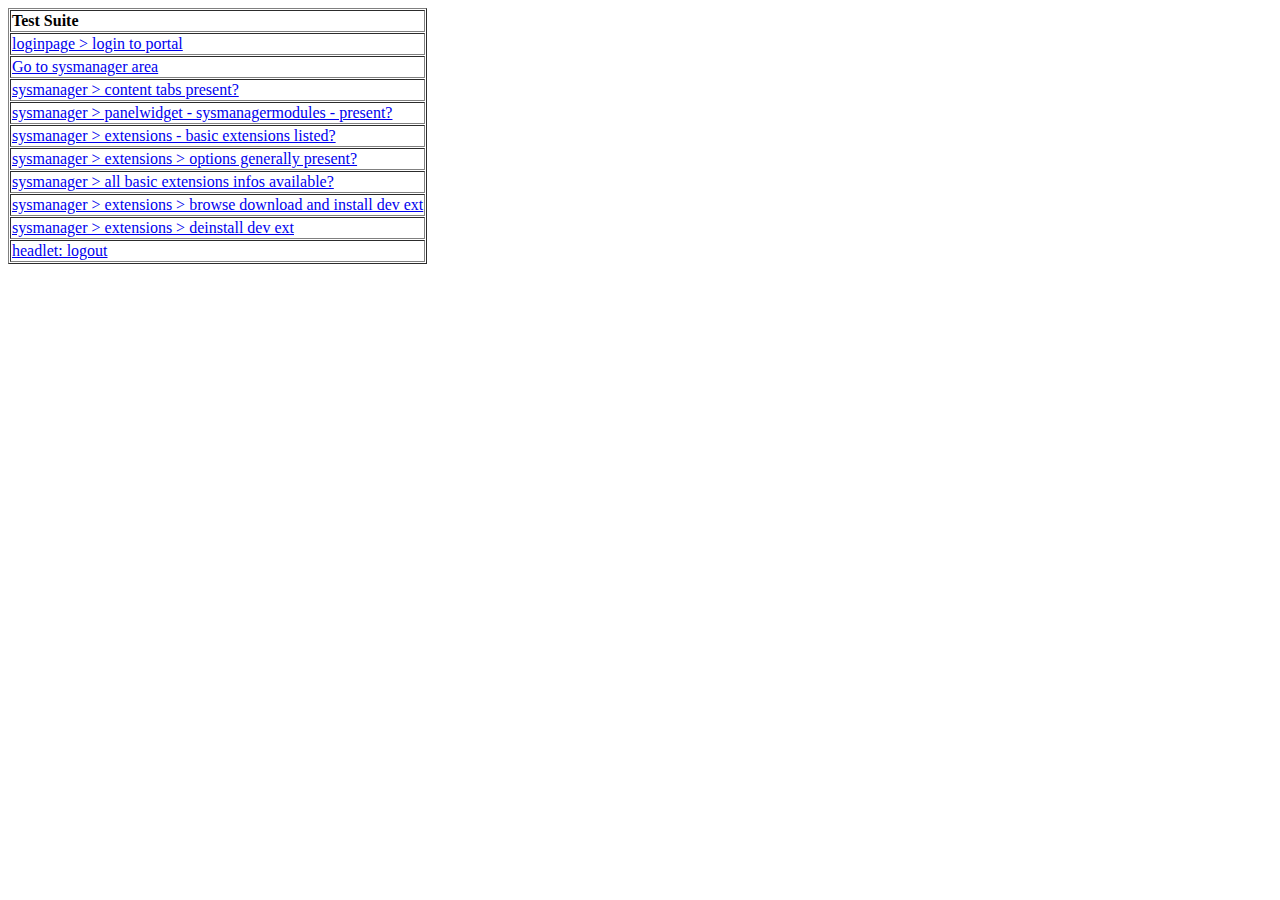
<file: test/selenium/index.html>
<?xml version="1.0" encoding="UTF-8"?>
<!DOCTYPE html PUBLIC "-//W3C//DTD XHTML 1.0 Strict//EN" "http://www.w3.org/TR/xhtml1/DTD/xhtml1-strict.dtd">
<html xmlns="http://www.w3.org/1999/xhtml" xml:lang="en" lang="en">
<head>
  <meta content="text/html; charset=UTF-8" http-equiv="content-type" />
  <title>Test Suite</title>
</head>
<body>
<table id="suiteTable" cellpadding="1" cellspacing="1" border="1" class="selenium"><tbody>
<tr><td><b>Test Suite</b></td></tr>
<tr><td><a href="../../../loginpage/test/selenium/loginpage_login-to-portal.html">loginpage > login to portal</a></td></tr>
<tr><td><a href="sysmanager_goto_area.html">Go to sysmanager area</a></td></tr>
<tr><td><a href="sysmanager_content-tabs-present.html">sysmanager > content tabs present?</a></td></tr>
<tr><td><a href="sysmanager_panelwidget-sysmanagermodules-present.html">sysmanager > panelwidget - sysmanagermodules - present?</a></td></tr>
<tr><td><a href="sysmanager_extensions-basic-exts-listed.html">sysmanager > extensions - basic extensions listed?</a></td></tr>
<tr><td><a href="sysmanager_extensions-options-generally-present.html">sysmanager > extensions > options generally present?</a></td></tr>
<tr><td><a href="sysmanager_all-basic-ext-infos-available.html">sysmanager > all basic extensions infos available?</a></td></tr>
<tr><td><a href="sysmanager_extensions-browse-download-and-install-dev-extension.html">sysmanager > extensions > browse download and install dev ext</a></td></tr>
<tr><td><a href="sysmanager_extensions-deinstall-dev-extension.html">sysmanager > extensions > deinstall dev ext</a></td></tr>
<tr><td><a href="../../../loginpage/test/selenium/headlet_logout.html">headlet: logout</a></td></tr>
</tbody></table>
</body>
</html>
</file>
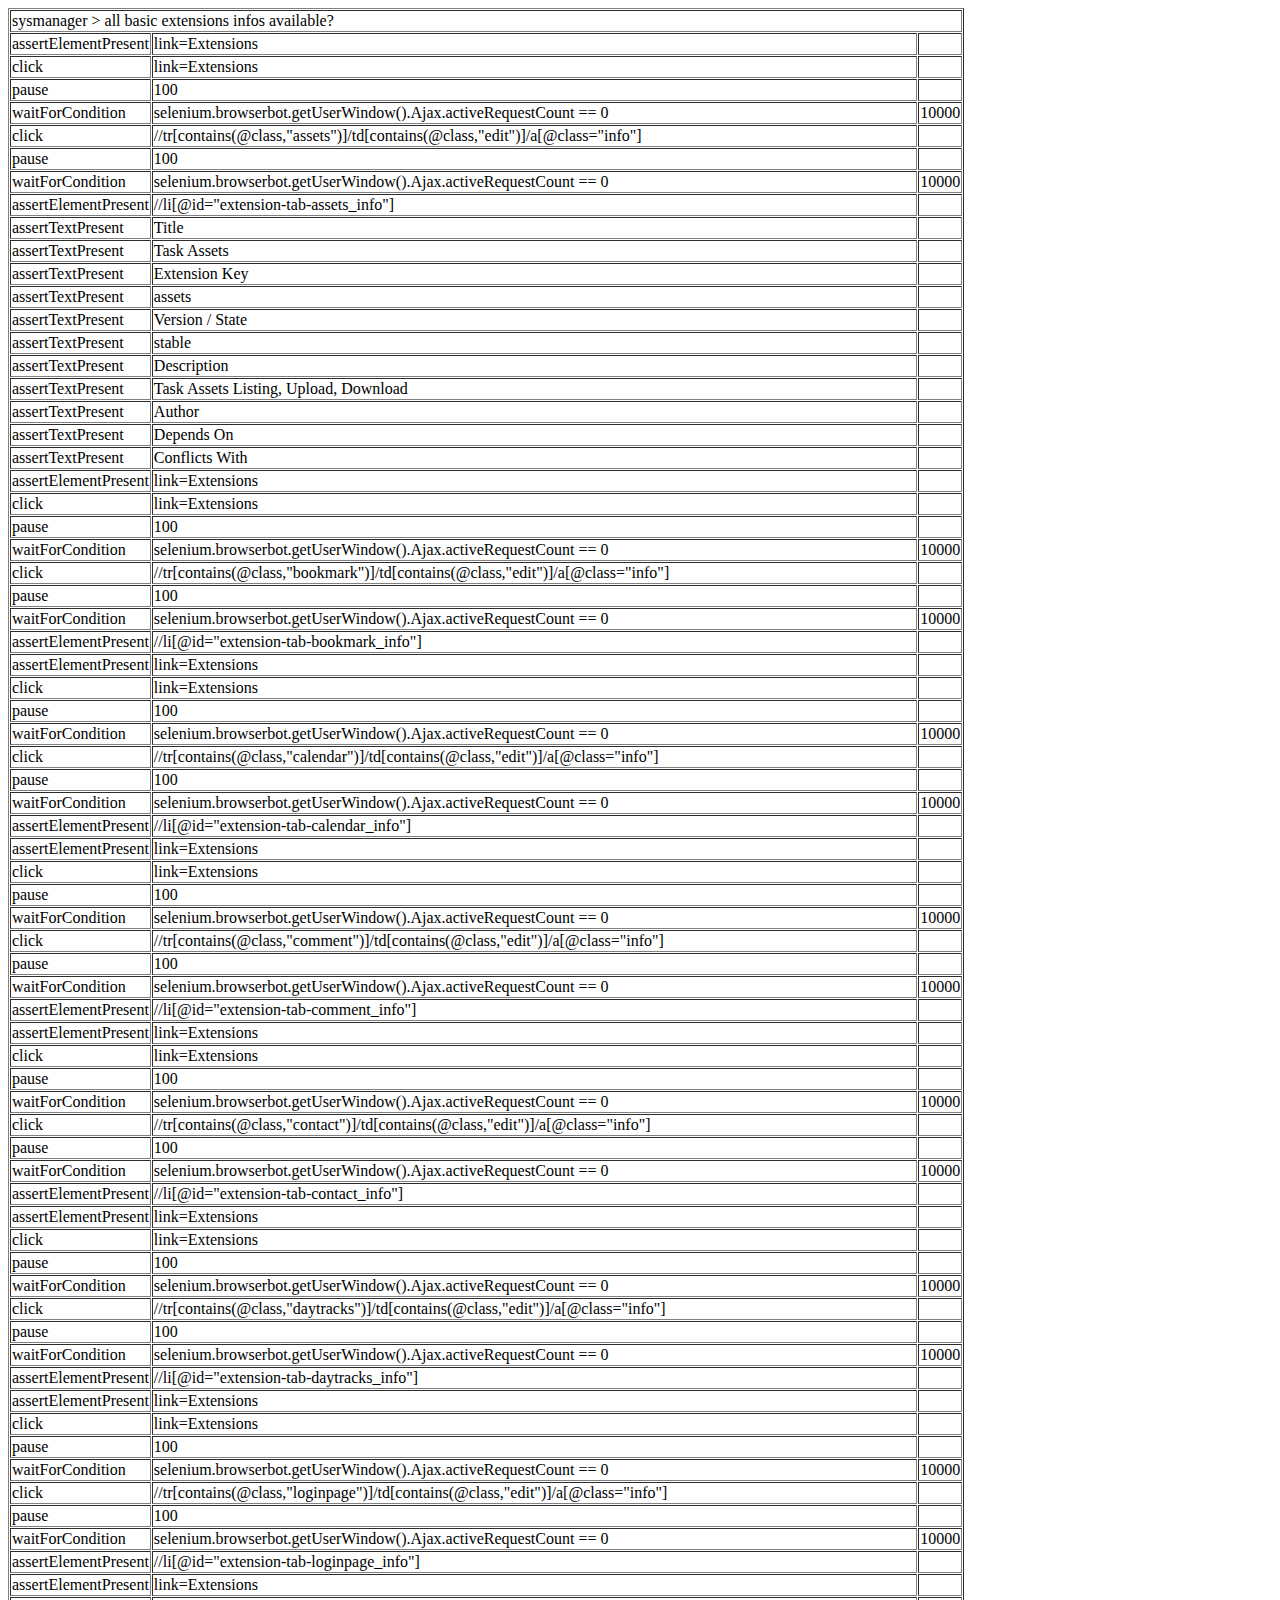
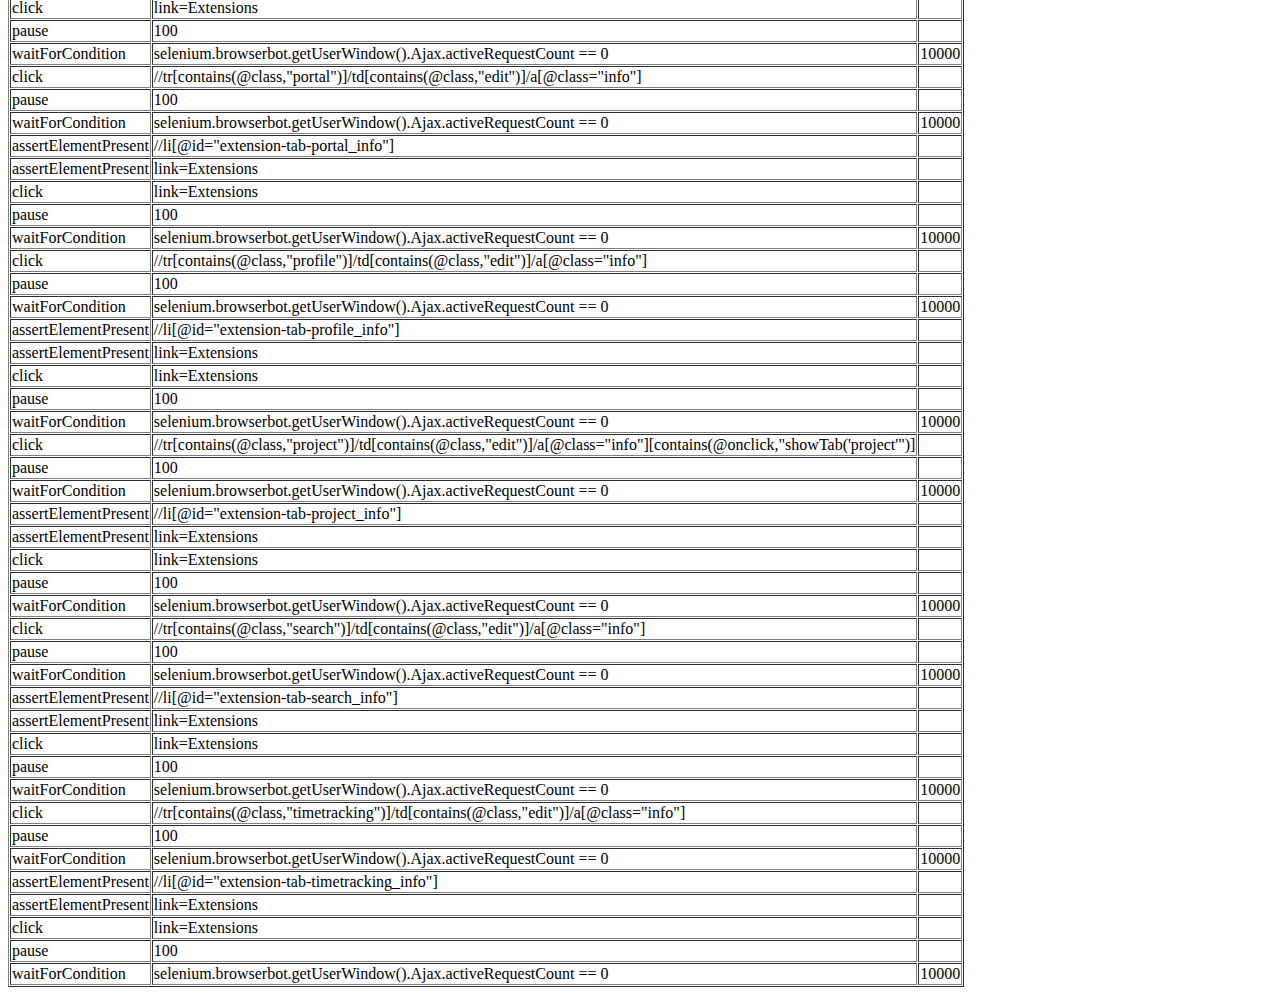
<file: test/selenium/sysmanager_all-basic-ext-infos-available.html>
<?xml version="1.0" encoding="UTF-8"?>
<!DOCTYPE html PUBLIC "-//W3C//DTD XHTML 1.0 Strict//EN" "http://www.w3.org/TR/xhtml1/DTD/xhtml1-strict.dtd">
<html xmlns="http://www.w3.org/1999/xhtml" xml:lang="en" lang="en">
<head profile="http://selenium-ide.openqa.org/profiles/test-case">
<meta http-equiv="Content-Type" content="text/html; charset=UTF-8" />
<link rel="selenium.base" href="http://kastodoyutrunk.srv05.ch1.snowflake.ch/" />
<title>sysmanager > all basic extensions infos available?</title>
</head>
<body>
<table cellpadding="1" cellspacing="1" border="1">
<thead>
<tr><td rowspan="1" colspan="3">sysmanager > all basic extensions infos available?</td></tr>
</thead><tbody>
<!------ Sysmanager > extensions > options generally present?-->
<!--ensure extensions list to be active-->
<tr>
	<td>assertElementPresent</td>
	<td>link=Extensions</td>
	<td></td>
</tr>
<tr>
	<td>click</td>
	<td>link=Extensions</td>
	<td></td>
</tr>
<tr>
	<td>pause</td>
	<td>100</td>
	<td></td>
</tr>
<tr>
	<td>waitForCondition</td>
	<td>selenium.browserbot.getUserWindow().Ajax.activeRequestCount == 0</td>
	<td>10000</td>
</tr>
<!--ensure info per extension-->
<!--1. assets info available?-->
<tr>
	<td>click</td>
	<td>//tr[contains(@class,&quot;assets&quot;)]/td[contains(@class,&quot;edit&quot;)]/a[@class=&quot;info&quot;]</td>
	<td></td>
</tr>
<tr>
	<td>pause</td>
	<td>100</td>
	<td></td>
</tr>
<tr>
	<td>waitForCondition</td>
	<td>selenium.browserbot.getUserWindow().Ajax.activeRequestCount == 0</td>
	<td>10000</td>
</tr>
<tr>
	<td>assertElementPresent</td>
	<td>//li[@id=&quot;extension-tab-assets_info&quot;]</td>
	<td></td>
</tr>
<tr>
	<td>assertTextPresent</td>
	<td>Title</td>
	<td></td>
</tr>
<tr>
	<td>assertTextPresent</td>
	<td>Task Assets</td>
	<td></td>
</tr>
<tr>
	<td>assertTextPresent</td>
	<td>Extension Key</td>
	<td></td>
</tr>
<tr>
	<td>assertTextPresent</td>
	<td>assets</td>
	<td></td>
</tr>
<tr>
	<td>assertTextPresent</td>
	<td>Version / State</td>
	<td></td>
</tr>
<tr>
	<td>assertTextPresent</td>
	<td>stable</td>
	<td></td>
</tr>
<tr>
	<td>assertTextPresent</td>
	<td>Description</td>
	<td></td>
</tr>
<tr>
	<td>assertTextPresent</td>
	<td>Task Assets Listing, Upload, Download</td>
	<td></td>
</tr>
<tr>
	<td>assertTextPresent</td>
	<td>Author</td>
	<td></td>
</tr>
<tr>
	<td>assertTextPresent</td>
	<td>Depends On</td>
	<td></td>
</tr>
<tr>
	<td>assertTextPresent</td>
	<td>Conflicts With</td>
	<td></td>
</tr>
<!--close by returning to ext. module-->
<tr>
	<td>assertElementPresent</td>
	<td>link=Extensions</td>
	<td></td>
</tr>
<tr>
	<td>click</td>
	<td>link=Extensions</td>
	<td></td>
</tr>
<tr>
	<td>pause</td>
	<td>100</td>
	<td></td>
</tr>
<tr>
	<td>waitForCondition</td>
	<td>selenium.browserbot.getUserWindow().Ajax.activeRequestCount == 0</td>
	<td>10000</td>
</tr>
<!--2. bookmark info available?-->
<tr>
	<td>click</td>
	<td>//tr[contains(@class,&quot;bookmark&quot;)]/td[contains(@class,&quot;edit&quot;)]/a[@class=&quot;info&quot;]</td>
	<td></td>
</tr>
<tr>
	<td>pause</td>
	<td>100</td>
	<td></td>
</tr>
<tr>
	<td>waitForCondition</td>
	<td>selenium.browserbot.getUserWindow().Ajax.activeRequestCount == 0</td>
	<td>10000</td>
</tr>
<tr>
	<td>assertElementPresent</td>
	<td>//li[@id=&quot;extension-tab-bookmark_info&quot;]</td>
	<td></td>
</tr>
<!--close by returning to ext. module-->
<tr>
	<td>assertElementPresent</td>
	<td>link=Extensions</td>
	<td></td>
</tr>
<tr>
	<td>click</td>
	<td>link=Extensions</td>
	<td></td>
</tr>
<tr>
	<td>pause</td>
	<td>100</td>
	<td></td>
</tr>
<tr>
	<td>waitForCondition</td>
	<td>selenium.browserbot.getUserWindow().Ajax.activeRequestCount == 0</td>
	<td>10000</td>
</tr>
<!--3. calendar info available?-->
<tr>
	<td>click</td>
	<td>//tr[contains(@class,&quot;calendar&quot;)]/td[contains(@class,&quot;edit&quot;)]/a[@class=&quot;info&quot;]</td>
	<td></td>
</tr>
<tr>
	<td>pause</td>
	<td>100</td>
	<td></td>
</tr>
<tr>
	<td>waitForCondition</td>
	<td>selenium.browserbot.getUserWindow().Ajax.activeRequestCount == 0</td>
	<td>10000</td>
</tr>
<tr>
	<td>assertElementPresent</td>
	<td>//li[@id=&quot;extension-tab-calendar_info&quot;]</td>
	<td></td>
</tr>
<!--close by returning to ext. module-->
<tr>
	<td>assertElementPresent</td>
	<td>link=Extensions</td>
	<td></td>
</tr>
<tr>
	<td>click</td>
	<td>link=Extensions</td>
	<td></td>
</tr>
<tr>
	<td>pause</td>
	<td>100</td>
	<td></td>
</tr>
<tr>
	<td>waitForCondition</td>
	<td>selenium.browserbot.getUserWindow().Ajax.activeRequestCount == 0</td>
	<td>10000</td>
</tr>
<!--4. comment info available?-->
<tr>
	<td>click</td>
	<td>//tr[contains(@class,&quot;comment&quot;)]/td[contains(@class,&quot;edit&quot;)]/a[@class=&quot;info&quot;]</td>
	<td></td>
</tr>
<tr>
	<td>pause</td>
	<td>100</td>
	<td></td>
</tr>
<tr>
	<td>waitForCondition</td>
	<td>selenium.browserbot.getUserWindow().Ajax.activeRequestCount == 0</td>
	<td>10000</td>
</tr>
<tr>
	<td>assertElementPresent</td>
	<td>//li[@id=&quot;extension-tab-comment_info&quot;]</td>
	<td></td>
</tr>
<!--close by returning to ext. module-->
<tr>
	<td>assertElementPresent</td>
	<td>link=Extensions</td>
	<td></td>
</tr>
<tr>
	<td>click</td>
	<td>link=Extensions</td>
	<td></td>
</tr>
<tr>
	<td>pause</td>
	<td>100</td>
	<td></td>
</tr>
<tr>
	<td>waitForCondition</td>
	<td>selenium.browserbot.getUserWindow().Ajax.activeRequestCount == 0</td>
	<td>10000</td>
</tr>
<!--5. contact info available?-->
<tr>
	<td>click</td>
	<td>//tr[contains(@class,&quot;contact&quot;)]/td[contains(@class,&quot;edit&quot;)]/a[@class=&quot;info&quot;]</td>
	<td></td>
</tr>
<tr>
	<td>pause</td>
	<td>100</td>
	<td></td>
</tr>
<tr>
	<td>waitForCondition</td>
	<td>selenium.browserbot.getUserWindow().Ajax.activeRequestCount == 0</td>
	<td>10000</td>
</tr>
<tr>
	<td>assertElementPresent</td>
	<td>//li[@id=&quot;extension-tab-contact_info&quot;]</td>
	<td></td>
</tr>
<!--close by returning to ext. module-->
<tr>
	<td>assertElementPresent</td>
	<td>link=Extensions</td>
	<td></td>
</tr>
<tr>
	<td>click</td>
	<td>link=Extensions</td>
	<td></td>
</tr>
<tr>
	<td>pause</td>
	<td>100</td>
	<td></td>
</tr>
<tr>
	<td>waitForCondition</td>
	<td>selenium.browserbot.getUserWindow().Ajax.activeRequestCount == 0</td>
	<td>10000</td>
</tr>
<!--6. daytracks info available?-->
<tr>
	<td>click</td>
	<td>//tr[contains(@class,&quot;daytracks&quot;)]/td[contains(@class,&quot;edit&quot;)]/a[@class=&quot;info&quot;]</td>
	<td></td>
</tr>
<tr>
	<td>pause</td>
	<td>100</td>
	<td></td>
</tr>
<tr>
	<td>waitForCondition</td>
	<td>selenium.browserbot.getUserWindow().Ajax.activeRequestCount == 0</td>
	<td>10000</td>
</tr>
<tr>
	<td>assertElementPresent</td>
	<td>//li[@id=&quot;extension-tab-daytracks_info&quot;]</td>
	<td></td>
</tr>
<!--close by returning to ext. module-->
<tr>
	<td>assertElementPresent</td>
	<td>link=Extensions</td>
	<td></td>
</tr>
<tr>
	<td>click</td>
	<td>link=Extensions</td>
	<td></td>
</tr>
<tr>
	<td>pause</td>
	<td>100</td>
	<td></td>
</tr>
<tr>
	<td>waitForCondition</td>
	<td>selenium.browserbot.getUserWindow().Ajax.activeRequestCount == 0</td>
	<td>10000</td>
</tr>
<!--7. loginpage info available?-->
<tr>
	<td>click</td>
	<td>//tr[contains(@class,&quot;loginpage&quot;)]/td[contains(@class,&quot;edit&quot;)]/a[@class=&quot;info&quot;]</td>
	<td></td>
</tr>
<tr>
	<td>pause</td>
	<td>100</td>
	<td></td>
</tr>
<tr>
	<td>waitForCondition</td>
	<td>selenium.browserbot.getUserWindow().Ajax.activeRequestCount == 0</td>
	<td>10000</td>
</tr>
<tr>
	<td>assertElementPresent</td>
	<td>//li[@id=&quot;extension-tab-loginpage_info&quot;]</td>
	<td></td>
</tr>
<!--close by returning to ext. module-->
<tr>
	<td>assertElementPresent</td>
	<td>link=Extensions</td>
	<td></td>
</tr>
<tr>
	<td>click</td>
	<td>link=Extensions</td>
	<td></td>
</tr>
<tr>
	<td>pause</td>
	<td>100</td>
	<td></td>
</tr>
<tr>
	<td>waitForCondition</td>
	<td>selenium.browserbot.getUserWindow().Ajax.activeRequestCount == 0</td>
	<td>10000</td>
</tr>
<!--8. portal info available?-->
<tr>
	<td>click</td>
	<td>//tr[contains(@class,&quot;portal&quot;)]/td[contains(@class,&quot;edit&quot;)]/a[@class=&quot;info&quot;]</td>
	<td></td>
</tr>
<tr>
	<td>pause</td>
	<td>100</td>
	<td></td>
</tr>
<tr>
	<td>waitForCondition</td>
	<td>selenium.browserbot.getUserWindow().Ajax.activeRequestCount == 0</td>
	<td>10000</td>
</tr>
<tr>
	<td>assertElementPresent</td>
	<td>//li[@id=&quot;extension-tab-portal_info&quot;]</td>
	<td></td>
</tr>
<!--close by returning to ext. module-->
<tr>
	<td>assertElementPresent</td>
	<td>link=Extensions</td>
	<td></td>
</tr>
<tr>
	<td>click</td>
	<td>link=Extensions</td>
	<td></td>
</tr>
<tr>
	<td>pause</td>
	<td>100</td>
	<td></td>
</tr>
<tr>
	<td>waitForCondition</td>
	<td>selenium.browserbot.getUserWindow().Ajax.activeRequestCount == 0</td>
	<td>10000</td>
</tr>
<!--9. profile info available?-->
<tr>
	<td>click</td>
	<td>//tr[contains(@class,&quot;profile&quot;)]/td[contains(@class,&quot;edit&quot;)]/a[@class=&quot;info&quot;]</td>
	<td></td>
</tr>
<tr>
	<td>pause</td>
	<td>100</td>
	<td></td>
</tr>
<tr>
	<td>waitForCondition</td>
	<td>selenium.browserbot.getUserWindow().Ajax.activeRequestCount == 0</td>
	<td>10000</td>
</tr>
<tr>
	<td>assertElementPresent</td>
	<td>//li[@id=&quot;extension-tab-profile_info&quot;]</td>
	<td></td>
</tr>
<!--close by returning to ext. module-->
<tr>
	<td>assertElementPresent</td>
	<td>link=Extensions</td>
	<td></td>
</tr>
<tr>
	<td>click</td>
	<td>link=Extensions</td>
	<td></td>
</tr>
<tr>
	<td>pause</td>
	<td>100</td>
	<td></td>
</tr>
<tr>
	<td>waitForCondition</td>
	<td>selenium.browserbot.getUserWindow().Ajax.activeRequestCount == 0</td>
	<td>10000</td>
</tr>
<!--10. project info available?-->
<tr>
	<td>click</td>
	<td>//tr[contains(@class,&quot;project&quot;)]/td[contains(@class,&quot;edit&quot;)]/a[@class=&quot;info&quot;][contains(@onclick,&quot;showTab('project'&quot;)]</td>
	<td></td>
</tr>
<tr>
	<td>pause</td>
	<td>100</td>
	<td></td>
</tr>
<tr>
	<td>waitForCondition</td>
	<td>selenium.browserbot.getUserWindow().Ajax.activeRequestCount == 0</td>
	<td>10000</td>
</tr>
<tr>
	<td>assertElementPresent</td>
	<td>//li[@id=&quot;extension-tab-project_info&quot;]</td>
	<td></td>
</tr>
<!--close by returning to ext. module-->
<tr>
	<td>assertElementPresent</td>
	<td>link=Extensions</td>
	<td></td>
</tr>
<tr>
	<td>click</td>
	<td>link=Extensions</td>
	<td></td>
</tr>
<tr>
	<td>pause</td>
	<td>100</td>
	<td></td>
</tr>
<tr>
	<td>waitForCondition</td>
	<td>selenium.browserbot.getUserWindow().Ajax.activeRequestCount == 0</td>
	<td>10000</td>
</tr>
<!--11. search info available?-->
<tr>
	<td>click</td>
	<td>//tr[contains(@class,&quot;search&quot;)]/td[contains(@class,&quot;edit&quot;)]/a[@class=&quot;info&quot;]</td>
	<td></td>
</tr>
<tr>
	<td>pause</td>
	<td>100</td>
	<td></td>
</tr>
<tr>
	<td>waitForCondition</td>
	<td>selenium.browserbot.getUserWindow().Ajax.activeRequestCount == 0</td>
	<td>10000</td>
</tr>
<tr>
	<td>assertElementPresent</td>
	<td>//li[@id=&quot;extension-tab-search_info&quot;]</td>
	<td></td>
</tr>
<!--close by returning to ext. module-->
<tr>
	<td>assertElementPresent</td>
	<td>link=Extensions</td>
	<td></td>
</tr>
<tr>
	<td>click</td>
	<td>link=Extensions</td>
	<td></td>
</tr>
<tr>
	<td>pause</td>
	<td>100</td>
	<td></td>
</tr>
<tr>
	<td>waitForCondition</td>
	<td>selenium.browserbot.getUserWindow().Ajax.activeRequestCount == 0</td>
	<td>10000</td>
</tr>
<!--12. timetracking info available?-->
<tr>
	<td>click</td>
	<td>//tr[contains(@class,&quot;timetracking&quot;)]/td[contains(@class,&quot;edit&quot;)]/a[@class=&quot;info&quot;]</td>
	<td></td>
</tr>
<tr>
	<td>pause</td>
	<td>100</td>
	<td></td>
</tr>
<tr>
	<td>waitForCondition</td>
	<td>selenium.browserbot.getUserWindow().Ajax.activeRequestCount == 0</td>
	<td>10000</td>
</tr>
<tr>
	<td>assertElementPresent</td>
	<td>//li[@id=&quot;extension-tab-timetracking_info&quot;]</td>
	<td></td>
</tr>
<!--close by returning to ext. module-->
<tr>
	<td>assertElementPresent</td>
	<td>link=Extensions</td>
	<td></td>
</tr>
<tr>
	<td>click</td>
	<td>link=Extensions</td>
	<td></td>
</tr>
<tr>
	<td>pause</td>
	<td>100</td>
	<td></td>
</tr>
<tr>
	<td>waitForCondition</td>
	<td>selenium.browserbot.getUserWindow().Ajax.activeRequestCount == 0</td>
	<td>10000</td>
</tr>

</tbody></table>
</body>
</html>
</file>
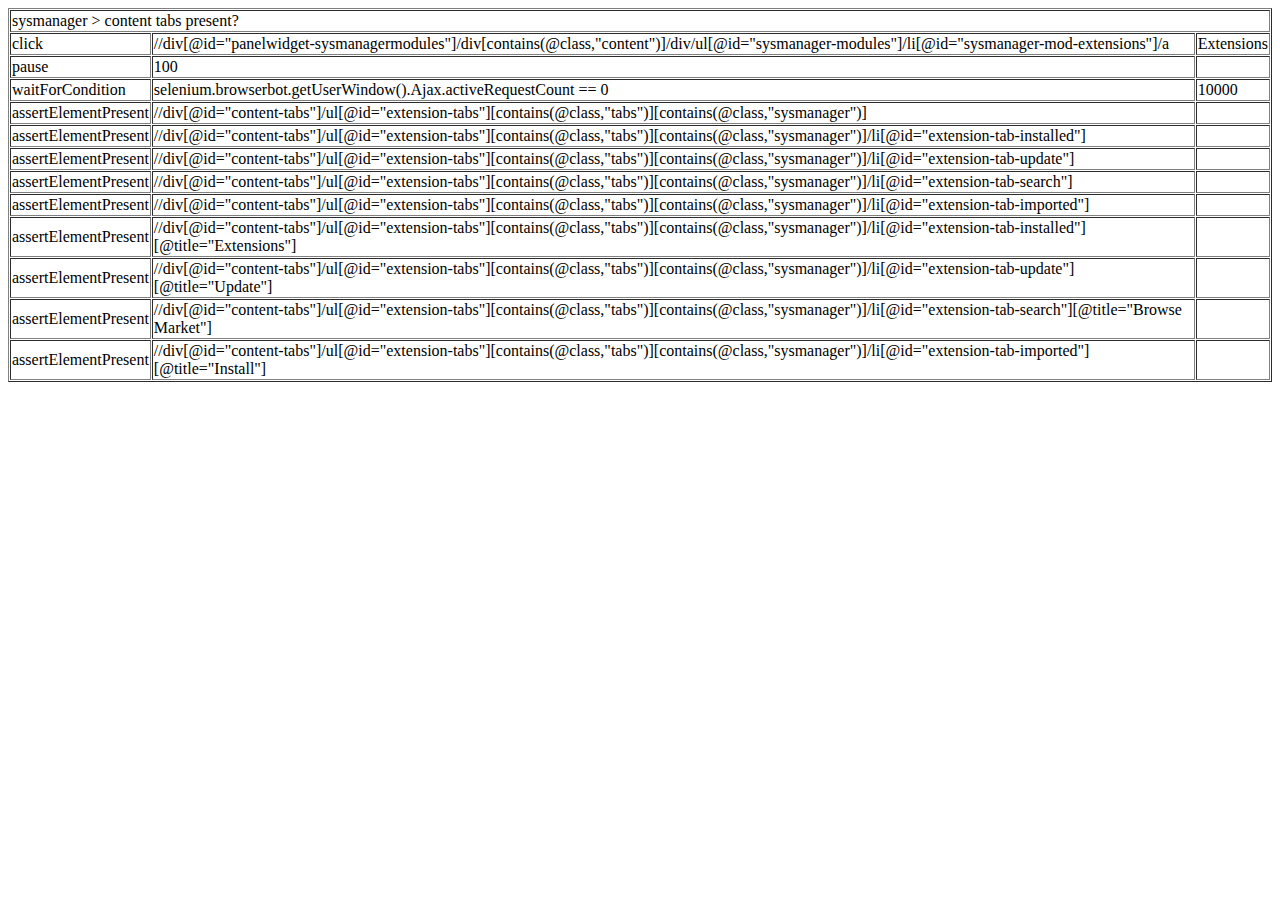
<file: test/selenium/sysmanager_content-tabs-present.html>
<?xml version="1.0" encoding="UTF-8"?>
<!DOCTYPE html PUBLIC "-//W3C//DTD XHTML 1.0 Strict//EN" "http://www.w3.org/TR/xhtml1/DTD/xhtml1-strict.dtd">
<html xmlns="http://www.w3.org/1999/xhtml" xml:lang="en" lang="en">
<head profile="http://selenium-ide.openqa.org/profiles/test-case">
<meta http-equiv="Content-Type" content="text/html; charset=UTF-8" />
<link rel="selenium.base" href="http://kastodoyutrunk.srv05.ch1.snowflake.ch/" />
<title>sysmanager > content tabs present?</title>
</head>
<body>
<table cellpadding="1" cellspacing="1" border="1">
<thead>
<tr><td rowspan="1" colspan="3">sysmanager > content tabs present?</td></tr>
</thead><tbody>
<!----- Sysmanager > content tabs present?-->
<!--Open extensions module-->
<tr>
	<td>click</td>
	<td>//div[@id=&quot;panelwidget-sysmanagermodules&quot;]/div[contains(@class,&quot;content&quot;)]/div/ul[@id=&quot;sysmanager-modules&quot;]/li[@id=&quot;sysmanager-mod-extensions&quot;]/a</td>
	<td>Extensions</td>
</tr>
<tr>
	<td>pause</td>
	<td>100</td>
	<td></td>
</tr>
<tr>
	<td>waitForCondition</td>
	<td>selenium.browserbot.getUserWindow().Ajax.activeRequestCount == 0</td>
	<td>10000</td>
</tr>
<!--Check content tabs presents (Extensions, Install, Browse Market, Update)-->
<tr>
	<td>assertElementPresent</td>
	<td>//div[@id=&quot;content-tabs&quot;]/ul[@id=&quot;extension-tabs&quot;][contains(@class,&quot;tabs&quot;)][contains(@class,&quot;sysmanager&quot;)]</td>
	<td></td>
</tr>
<tr>
	<td>assertElementPresent</td>
	<td>//div[@id=&quot;content-tabs&quot;]/ul[@id=&quot;extension-tabs&quot;][contains(@class,&quot;tabs&quot;)][contains(@class,&quot;sysmanager&quot;)]/li[@id=&quot;extension-tab-installed&quot;]</td>
	<td></td>
</tr>
<tr>
	<td>assertElementPresent</td>
	<td>//div[@id=&quot;content-tabs&quot;]/ul[@id=&quot;extension-tabs&quot;][contains(@class,&quot;tabs&quot;)][contains(@class,&quot;sysmanager&quot;)]/li[@id=&quot;extension-tab-update&quot;]</td>
	<td></td>
</tr>
<tr>
	<td>assertElementPresent</td>
	<td>//div[@id=&quot;content-tabs&quot;]/ul[@id=&quot;extension-tabs&quot;][contains(@class,&quot;tabs&quot;)][contains(@class,&quot;sysmanager&quot;)]/li[@id=&quot;extension-tab-search&quot;]</td>
	<td></td>
</tr>
<tr>
	<td>assertElementPresent</td>
	<td>//div[@id=&quot;content-tabs&quot;]/ul[@id=&quot;extension-tabs&quot;][contains(@class,&quot;tabs&quot;)][contains(@class,&quot;sysmanager&quot;)]/li[@id=&quot;extension-tab-imported&quot;]</td>
	<td></td>
</tr>
<!--Check title tags of content tabs-->
<tr>
	<td>assertElementPresent</td>
	<td>//div[@id=&quot;content-tabs&quot;]/ul[@id=&quot;extension-tabs&quot;][contains(@class,&quot;tabs&quot;)][contains(@class,&quot;sysmanager&quot;)]/li[@id=&quot;extension-tab-installed&quot;][@title=&quot;Extensions&quot;]</td>
	<td></td>
</tr>
<tr>
	<td>assertElementPresent</td>
	<td>//div[@id=&quot;content-tabs&quot;]/ul[@id=&quot;extension-tabs&quot;][contains(@class,&quot;tabs&quot;)][contains(@class,&quot;sysmanager&quot;)]/li[@id=&quot;extension-tab-update&quot;][@title=&quot;Update&quot;]</td>
	<td></td>
</tr>
<tr>
	<td>assertElementPresent</td>
	<td>//div[@id=&quot;content-tabs&quot;]/ul[@id=&quot;extension-tabs&quot;][contains(@class,&quot;tabs&quot;)][contains(@class,&quot;sysmanager&quot;)]/li[@id=&quot;extension-tab-search&quot;][@title=&quot;Browse Market&quot;]</td>
	<td></td>
</tr>
<tr>
	<td>assertElementPresent</td>
	<td>//div[@id=&quot;content-tabs&quot;]/ul[@id=&quot;extension-tabs&quot;][contains(@class,&quot;tabs&quot;)][contains(@class,&quot;sysmanager&quot;)]/li[@id=&quot;extension-tab-imported&quot;][@title=&quot;Install&quot;]</td>
	<td></td>
</tr>

</tbody></table>
</body>
</html>
</file>
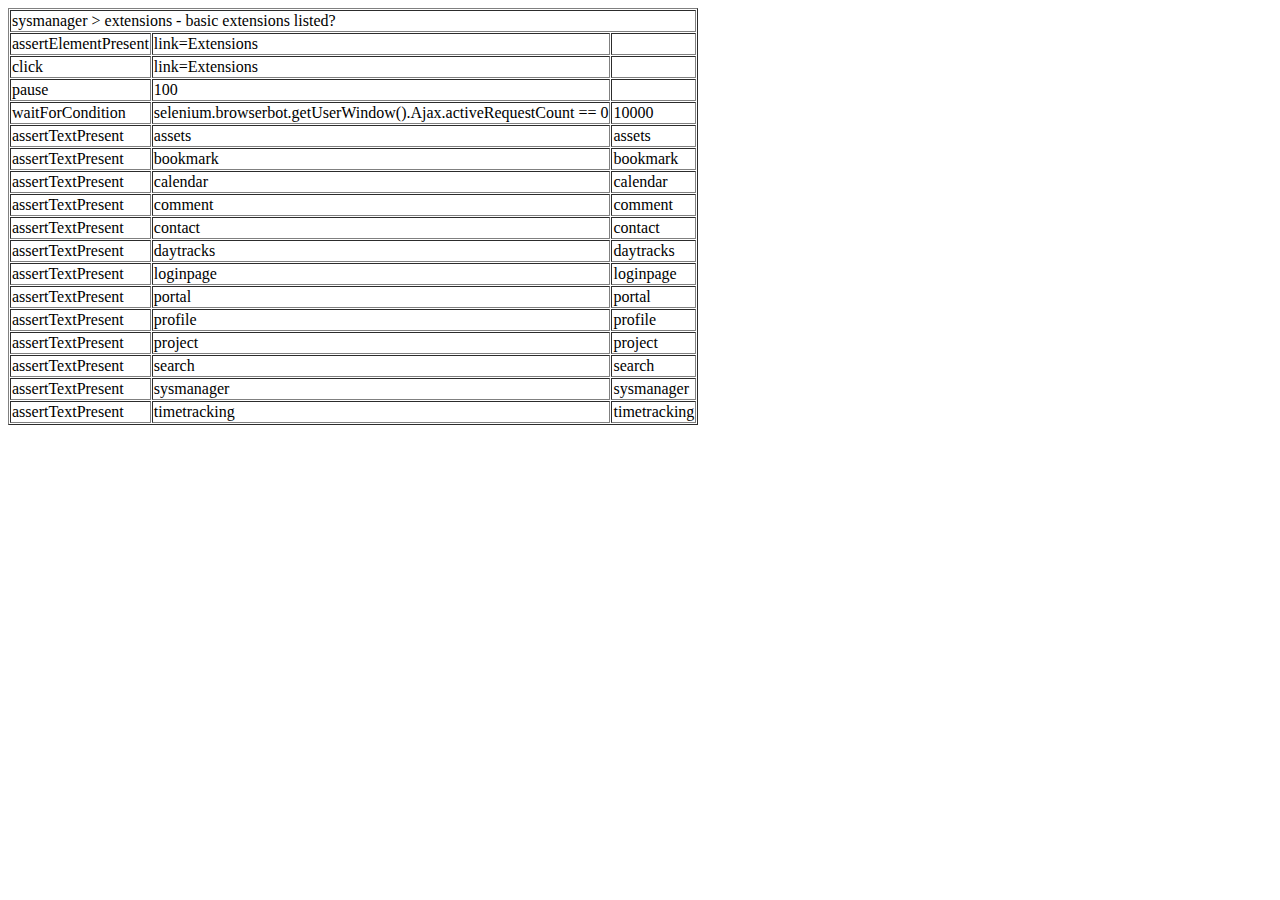
<file: test/selenium/sysmanager_extensions-basic-exts-listed.html>
<?xml version="1.0" encoding="UTF-8"?>
<!DOCTYPE html PUBLIC "-//W3C//DTD XHTML 1.0 Strict//EN" "http://www.w3.org/TR/xhtml1/DTD/xhtml1-strict.dtd">
<html xmlns="http://www.w3.org/1999/xhtml" xml:lang="en" lang="en">
<head profile="http://selenium-ide.openqa.org/profiles/test-case">
<meta http-equiv="Content-Type" content="text/html; charset=UTF-8" />
<title>sysmanager > extensions - basic extensions listed?</title>
</head>
<body>
<table cellpadding="1" cellspacing="1" border="1">
<thead>
<tr><td rowspan="1" colspan="3">sysmanager > extensions - basic extensions listed?</td></tr>
</thead><tbody>
<!------ sysmanager > extensions list - basic extensions listed?-->
<!--ensure extensions list to be active-->
<tr>
	<td>assertElementPresent</td>
	<td>link=Extensions</td>
	<td></td>
</tr>
<tr>
	<td>click</td>
	<td>link=Extensions</td>
	<td></td>
</tr>
<tr>
	<td>pause</td>
	<td>100</td>
	<td></td>
</tr>
<tr>
	<td>waitForCondition</td>
	<td>selenium.browserbot.getUserWindow().Ajax.activeRequestCount == 0</td>
	<td>10000</td>
</tr>
<!--Check presents of ext-keys of all basic extensions-->
<tr>
	<td>assertTextPresent</td>
	<td>assets</td>
	<td>assets</td>
</tr>
<tr>
	<td>assertTextPresent</td>
	<td>bookmark</td>
	<td>bookmark</td>
</tr>
<tr>
	<td>assertTextPresent</td>
	<td>calendar</td>
	<td>calendar</td>
</tr>
<tr>
	<td>assertTextPresent</td>
	<td>comment</td>
	<td>comment</td>
</tr>
<tr>
	<td>assertTextPresent</td>
	<td>contact</td>
	<td>contact</td>
</tr>
<tr>
	<td>assertTextPresent</td>
	<td>daytracks</td>
	<td>daytracks</td>
</tr>
<tr>
	<td>assertTextPresent</td>
	<td>loginpage</td>
	<td>loginpage</td>
</tr>
<tr>
	<td>assertTextPresent</td>
	<td>portal</td>
	<td>portal</td>
</tr>
<tr>
	<td>assertTextPresent</td>
	<td>profile</td>
	<td>profile</td>
</tr>
<tr>
	<td>assertTextPresent</td>
	<td>project</td>
	<td>project</td>
</tr>
<tr>
	<td>assertTextPresent</td>
	<td>search</td>
	<td>search</td>
</tr>
<tr>
	<td>assertTextPresent</td>
	<td>sysmanager</td>
	<td>sysmanager</td>
</tr>
<tr>
	<td>assertTextPresent</td>
	<td>timetracking</td>
	<td>timetracking</td>
</tr>
</tbody></table>
</body>
</html>
</file>
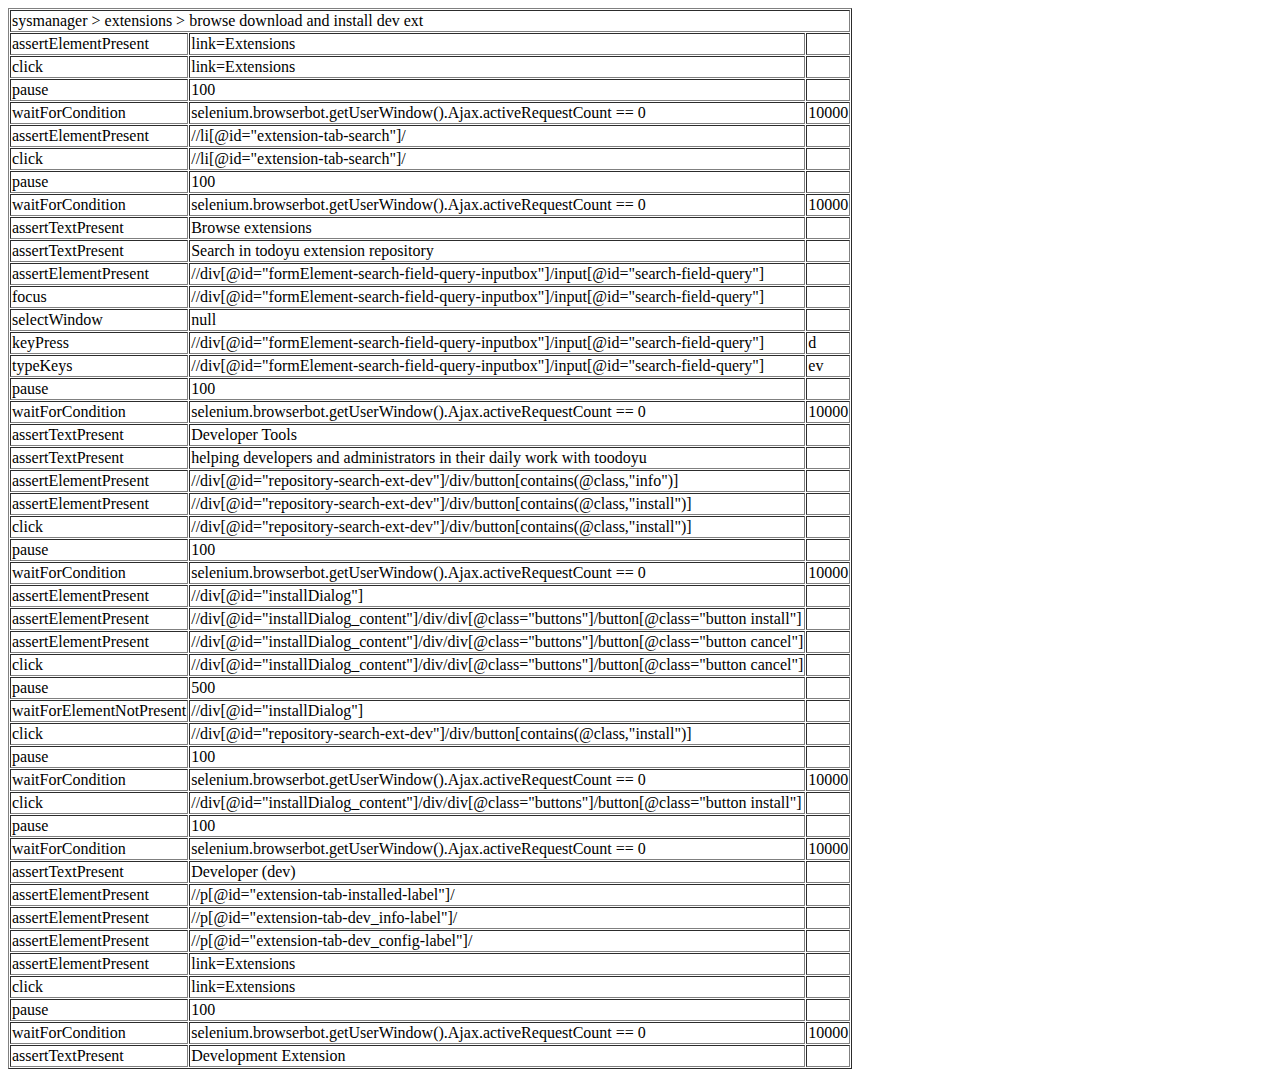
<file: test/selenium/sysmanager_extensions-browse-download-and-install-dev-extension.html>
<?xml version="1.0" encoding="UTF-8"?>
<!DOCTYPE html PUBLIC "-//W3C//DTD XHTML 1.0 Strict//EN" "http://www.w3.org/TR/xhtml1/DTD/xhtml1-strict.dtd">
<html xmlns="http://www.w3.org/1999/xhtml" xml:lang="en" lang="en">
<head profile="http://selenium-ide.openqa.org/profiles/test-case">
<meta http-equiv="Content-Type" content="text/html; charset=UTF-8" />
<link rel="selenium.base" href="http://todoyuselenium.srv05.ch1.snowflake.ch/" />
<title>sysmanager > extensions > browse download and install dev ext</title>
</head>
<body>
<table cellpadding="1" cellspacing="1" border="1">
<thead>
<tr><td rowspan="1" colspan="3">sysmanager > extensions > browse download and install dev ext</td></tr>
</thead><tbody>
<!--sysmanager > extensions > browse download and install dev extension-->
<!--go to extensions module-->
<tr>
	<td>assertElementPresent</td>
	<td>link=Extensions</td>
	<td></td>
</tr>
<tr>
	<td>click</td>
	<td>link=Extensions</td>
	<td></td>
</tr>
<tr>
	<td>pause</td>
	<td>100</td>
	<td></td>
</tr>
<tr>
	<td>waitForCondition</td>
	<td>selenium.browserbot.getUserWindow().Ajax.activeRequestCount == 0</td>
	<td>10000</td>
</tr>
<!--change into "browse market" tab-->
<tr>
	<td>assertElementPresent</td>
	<td>//li[@id=&quot;extension-tab-search&quot;]/</td>
	<td></td>
</tr>
<tr>
	<td>click</td>
	<td>//li[@id=&quot;extension-tab-search&quot;]/</td>
	<td></td>
</tr>
<tr>
	<td>pause</td>
	<td>100</td>
	<td></td>
</tr>
<tr>
	<td>waitForCondition</td>
	<td>selenium.browserbot.getUserWindow().Ajax.activeRequestCount == 0</td>
	<td>10000</td>
</tr>
<tr>
	<td>assertTextPresent</td>
	<td>Browse extensions</td>
	<td></td>
</tr>
<tr>
	<td>assertTextPresent</td>
	<td>Search in todoyu extension repository</td>
	<td></td>
</tr>
<!--Enter search word-->
<tr>
	<td>assertElementPresent</td>
	<td>//div[@id=&quot;formElement-search-field-query-inputbox&quot;]/input[@id=&quot;search-field-query&quot;]</td>
	<td></td>
</tr>
<tr>
	<td>focus</td>
	<td>//div[@id=&quot;formElement-search-field-query-inputbox&quot;]/input[@id=&quot;search-field-query&quot;]</td>
	<td></td>
</tr>
<tr>
	<td>selectWindow</td>
	<td>null</td>
	<td></td>
</tr>
<tr>
	<td>keyPress</td>
	<td>//div[@id=&quot;formElement-search-field-query-inputbox&quot;]/input[@id=&quot;search-field-query&quot;]</td>
	<td>d</td>
</tr>
<tr>
	<td>typeKeys</td>
	<td>//div[@id=&quot;formElement-search-field-query-inputbox&quot;]/input[@id=&quot;search-field-query&quot;]</td>
	<td>ev</td>
</tr>
<tr>
	<td>pause</td>
	<td>100</td>
	<td></td>
</tr>
<tr>
	<td>waitForCondition</td>
	<td>selenium.browserbot.getUserWindow().Ajax.activeRequestCount == 0</td>
	<td>10000</td>
</tr>
<!--Found in market?-->
<tr>
	<td>assertTextPresent</td>
	<td>Developer Tools</td>
	<td></td>
</tr>
<tr>
	<td>assertTextPresent</td>
	<td>helping developers and administrators in their daily work with toodoyu</td>
	<td></td>
</tr>
<!--DEV-extension Buttons there? (more information, install extension)-->
<tr>
	<td>assertElementPresent</td>
	<td>//div[@id=&quot;repository-search-ext-dev&quot;]/div/button[contains(@class,&quot;info&quot;)]</td>
	<td></td>
</tr>
<tr>
	<td>assertElementPresent</td>
	<td>//div[@id=&quot;repository-search-ext-dev&quot;]/div/button[contains(@class,&quot;install&quot;)]</td>
	<td></td>
</tr>
<!--Check install extension-->
<tr>
	<td>click</td>
	<td>//div[@id=&quot;repository-search-ext-dev&quot;]/div/button[contains(@class,&quot;install&quot;)]</td>
	<td></td>
</tr>
<tr>
	<td>pause</td>
	<td>100</td>
	<td></td>
</tr>
<tr>
	<td>waitForCondition</td>
	<td>selenium.browserbot.getUserWindow().Ajax.activeRequestCount == 0</td>
	<td>10000</td>
</tr>
<!--popup with install dialog opened?-->
<tr>
	<td>assertElementPresent</td>
	<td>//div[@id=&quot;installDialog&quot;]</td>
	<td></td>
</tr>
<tr>
	<td>assertElementPresent</td>
	<td>//div[@id=&quot;installDialog_content&quot;]/div/div[@class=&quot;buttons&quot;]/button[@class=&quot;button install&quot;]</td>
	<td></td>
</tr>
<tr>
	<td>assertElementPresent</td>
	<td>//div[@id=&quot;installDialog_content&quot;]/div/div[@class=&quot;buttons&quot;]/button[@class=&quot;button cancel&quot;]</td>
	<td></td>
</tr>
<!--cancellation possible?-->
<tr>
	<td>click</td>
	<td>//div[@id=&quot;installDialog_content&quot;]/div/div[@class=&quot;buttons&quot;]/button[@class=&quot;button cancel&quot;]</td>
	<td></td>
</tr>
<tr>
	<td>pause</td>
	<td>500</td>
	<td></td>
</tr>
<tr>
	<td>waitForElementNotPresent</td>
	<td>//div[@id=&quot;installDialog&quot;]</td>
	<td></td>
</tr>
<!--Reopen popup-->
<tr>
	<td>click</td>
	<td>//div[@id=&quot;repository-search-ext-dev&quot;]/div/button[contains(@class,&quot;install&quot;)]</td>
	<td></td>
</tr>
<tr>
	<td>pause</td>
	<td>100</td>
	<td></td>
</tr>
<tr>
	<td>waitForCondition</td>
	<td>selenium.browserbot.getUserWindow().Ajax.activeRequestCount == 0</td>
	<td>10000</td>
</tr>
<!--Install-->
<tr>
	<td>click</td>
	<td>//div[@id=&quot;installDialog_content&quot;]/div/div[@class=&quot;buttons&quot;]/button[@class=&quot;button install&quot;]</td>
	<td></td>
</tr>
<tr>
	<td>pause</td>
	<td>100</td>
	<td></td>
</tr>
<tr>
	<td>waitForCondition</td>
	<td>selenium.browserbot.getUserWindow().Ajax.activeRequestCount == 0</td>
	<td>10000</td>
</tr>
<!--Check: ext installed, Extension info shown?-->
<tr>
	<td>assertTextPresent</td>
	<td>Developer (dev)</td>
	<td></td>
</tr>
<tr>
	<td>assertElementPresent</td>
	<td>//p[@id=&quot;extension-tab-installed-label&quot;]/</td>
	<td></td>
</tr>
<tr>
	<td>assertElementPresent</td>
	<td>//p[@id=&quot;extension-tab-dev_info-label&quot;]/</td>
	<td></td>
</tr>
<tr>
	<td>assertElementPresent</td>
	<td>//p[@id=&quot;extension-tab-dev_config-label&quot;]/</td>
	<td></td>
</tr>
<!--go to extensions module-->
<tr>
	<td>assertElementPresent</td>
	<td>link=Extensions</td>
	<td></td>
</tr>
<tr>
	<td>click</td>
	<td>link=Extensions</td>
	<td></td>
</tr>
<tr>
	<td>pause</td>
	<td>100</td>
	<td></td>
</tr>
<tr>
	<td>waitForCondition</td>
	<td>selenium.browserbot.getUserWindow().Ajax.activeRequestCount == 0</td>
	<td>10000</td>
</tr>
<!--Dev Extension listed as installed?-->
<tr>
	<td>assertTextPresent</td>
	<td>Development Extension</td>
	<td></td>
</tr>
</tbody></table>
</body>
</html>
</file>
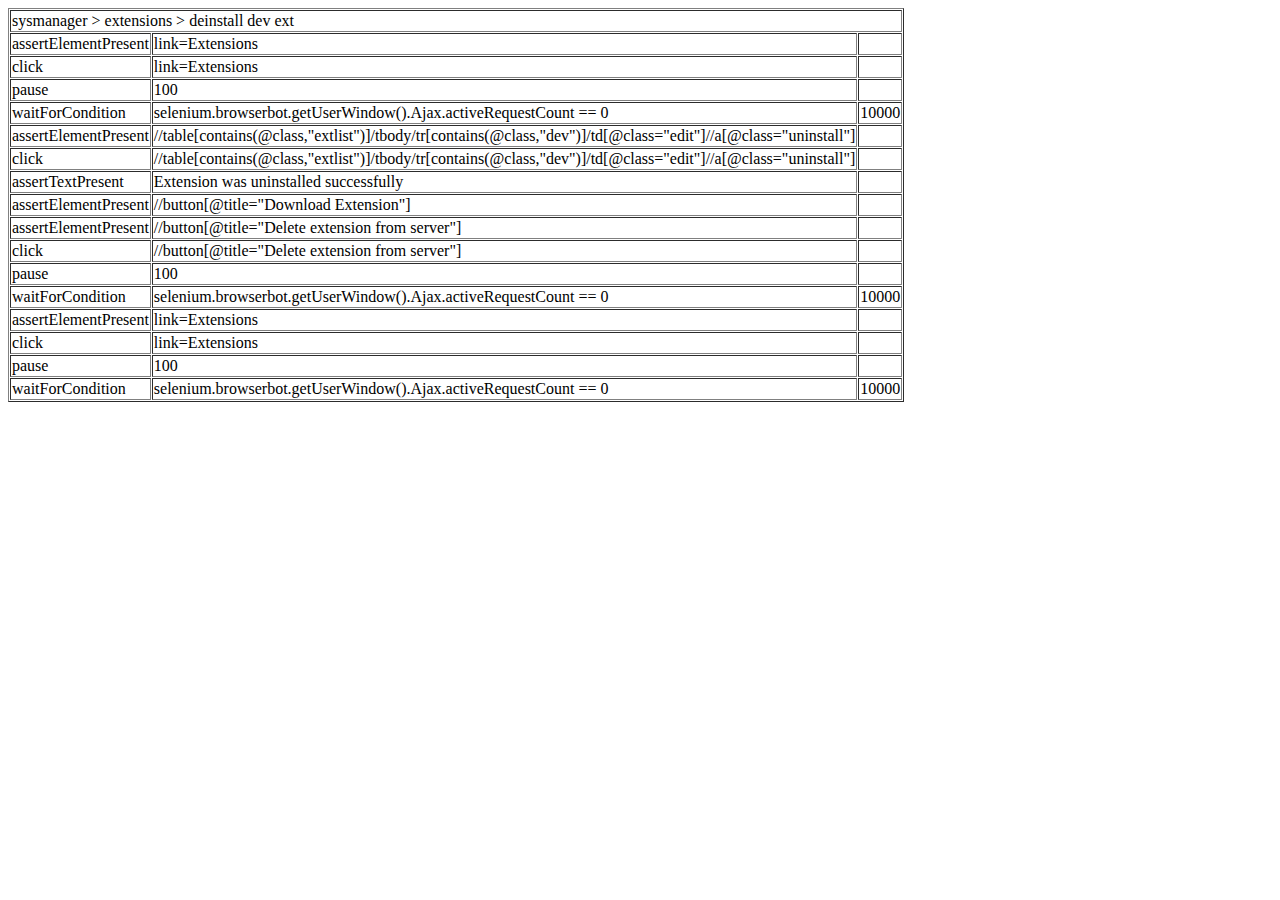
<file: test/selenium/sysmanager_extensions-deinstall-dev-extension.html>
<?xml version="1.0" encoding="UTF-8"?>
<!DOCTYPE html PUBLIC "-//W3C//DTD XHTML 1.0 Strict//EN" "http://www.w3.org/TR/xhtml1/DTD/xhtml1-strict.dtd">
<html xmlns="http://www.w3.org/1999/xhtml" xml:lang="en" lang="en">
<head profile="http://selenium-ide.openqa.org/profiles/test-case">
<meta http-equiv="Content-Type" content="text/html; charset=UTF-8" />
<link rel="selenium.base" href="http://todoyuselenium.srv05.ch1.snowflake.ch/" />
<title>sysmanager > extensions > deinstall dev ext</title>
</head>
<body>
<table cellpadding="1" cellspacing="1" border="1">
<thead>
<tr><td rowspan="1" colspan="3">sysmanager > extensions > deinstall dev ext</td></tr>
</thead><tbody>
<!--go to extensions module-->
<tr>
	<td>assertElementPresent</td>
	<td>link=Extensions</td>
	<td></td>
</tr>
<tr>
	<td>click</td>
	<td>link=Extensions</td>
	<td></td>
</tr>
<tr>
	<td>pause</td>
	<td>100</td>
	<td></td>
</tr>
<tr>
	<td>waitForCondition</td>
	<td>selenium.browserbot.getUserWindow().Ajax.activeRequestCount == 0</td>
	<td>10000</td>
</tr>
<!--click deinstall link-->
<tr>
	<td>assertElementPresent</td>
	<td>//table[contains(@class,&quot;extlist&quot;)]/tbody/tr[contains(@class,&quot;dev&quot;)]/td[@class=&quot;edit&quot;]//a[@class=&quot;uninstall&quot;]</td>
	<td></td>
</tr>
<tr>
	<td>click</td>
	<td>//table[contains(@class,&quot;extlist&quot;)]/tbody/tr[contains(@class,&quot;dev&quot;)]/td[@class=&quot;edit&quot;]//a[@class=&quot;uninstall&quot;]</td>
	<td></td>
</tr>
<!--Check deinstallation succeeded-->
<tr>
	<td>assertTextPresent</td>
	<td>Extension was uninstalled successfully</td>
	<td></td>
</tr>
<tr>
	<td>assertElementPresent</td>
	<td>//button[@title=&quot;Download Extension&quot;]</td>
	<td></td>
</tr>
<tr>
	<td>assertElementPresent</td>
	<td>//button[@title=&quot;Delete extension from server&quot;]</td>
	<td></td>
</tr>
<!--click delete from server link-->
<tr>
	<td>click</td>
	<td>//button[@title=&quot;Delete extension from server&quot;]</td>
	<td></td>
</tr>
<tr>
	<td>pause</td>
	<td>100</td>
	<td></td>
</tr>
<tr>
	<td>waitForCondition</td>
	<td>selenium.browserbot.getUserWindow().Ajax.activeRequestCount == 0</td>
	<td>10000</td>
</tr>
<!--go to extensions module-->
<tr>
	<td>assertElementPresent</td>
	<td>link=Extensions</td>
	<td></td>
</tr>
<tr>
	<td>click</td>
	<td>link=Extensions</td>
	<td></td>
</tr>
<tr>
	<td>pause</td>
	<td>100</td>
	<td></td>
</tr>
<tr>
	<td>waitForCondition</td>
	<td>selenium.browserbot.getUserWindow().Ajax.activeRequestCount == 0</td>
	<td>10000</td>
</tr>

</tbody></table>
</body>
</html>
</file>
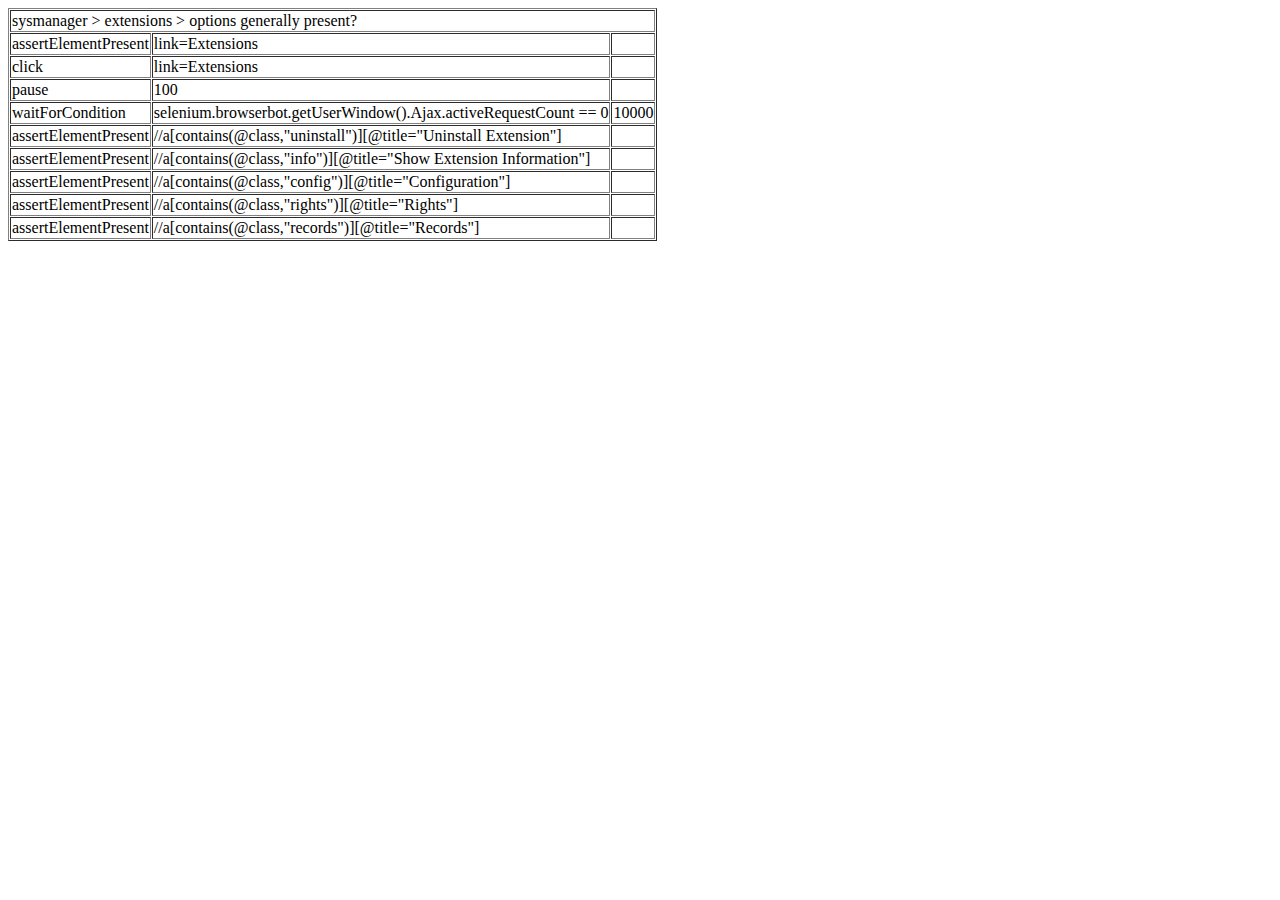
<file: test/selenium/sysmanager_extensions-options-generally-present.html>
<?xml version="1.0" encoding="UTF-8"?>
<!DOCTYPE html PUBLIC "-//W3C//DTD XHTML 1.0 Strict//EN" "http://www.w3.org/TR/xhtml1/DTD/xhtml1-strict.dtd">
<html xmlns="http://www.w3.org/1999/xhtml" xml:lang="en" lang="en">
<head profile="http://selenium-ide.openqa.org/profiles/test-case">
<meta http-equiv="Content-Type" content="text/html; charset=UTF-8" />
<link rel="selenium.base" href="http://kastodoyutrunk.srv05.ch1.snowflake.ch/" />
<title>sysmanager > extensions > options generally present?</title>
</head>
<body>
<table cellpadding="1" cellspacing="1" border="1">
<thead>
<tr><td rowspan="1" colspan="3">sysmanager > extensions > options generally present?</td></tr>
</thead><tbody>
<!------ Sysmanager > extensions > options generally present?-->
<!--ensure extensions list to be active-->
<tr>
	<td>assertElementPresent</td>
	<td>link=Extensions</td>
	<td></td>
</tr>
<tr>
	<td>click</td>
	<td>link=Extensions</td>
	<td></td>
</tr>
<tr>
	<td>pause</td>
	<td>100</td>
	<td></td>
</tr>
<tr>
	<td>waitForCondition</td>
	<td>selenium.browserbot.getUserWindow().Ajax.activeRequestCount == 0</td>
	<td>10000</td>
</tr>
<!--ensure options of listed extensions to be present: uninstall, info, config, rights, records-->
<tr>
	<td>assertElementPresent</td>
	<td>//a[contains(@class,&quot;uninstall&quot;)][@title=&quot;Uninstall Extension&quot;]</td>
	<td></td>
</tr>
<tr>
	<td>assertElementPresent</td>
	<td>//a[contains(@class,&quot;info&quot;)][@title=&quot;Show Extension Information&quot;]</td>
	<td></td>
</tr>
<tr>
	<td>assertElementPresent</td>
	<td>//a[contains(@class,&quot;config&quot;)][@title=&quot;Configuration&quot;]</td>
	<td></td>
</tr>
<tr>
	<td>assertElementPresent</td>
	<td>//a[contains(@class,&quot;rights&quot;)][@title=&quot;Rights&quot;]</td>
	<td></td>
</tr>
<tr>
	<td>assertElementPresent</td>
	<td>//a[contains(@class,&quot;records&quot;)][@title=&quot;Records&quot;]</td>
	<td></td>
</tr>

</tbody></table>
</body>
</html>
</file>
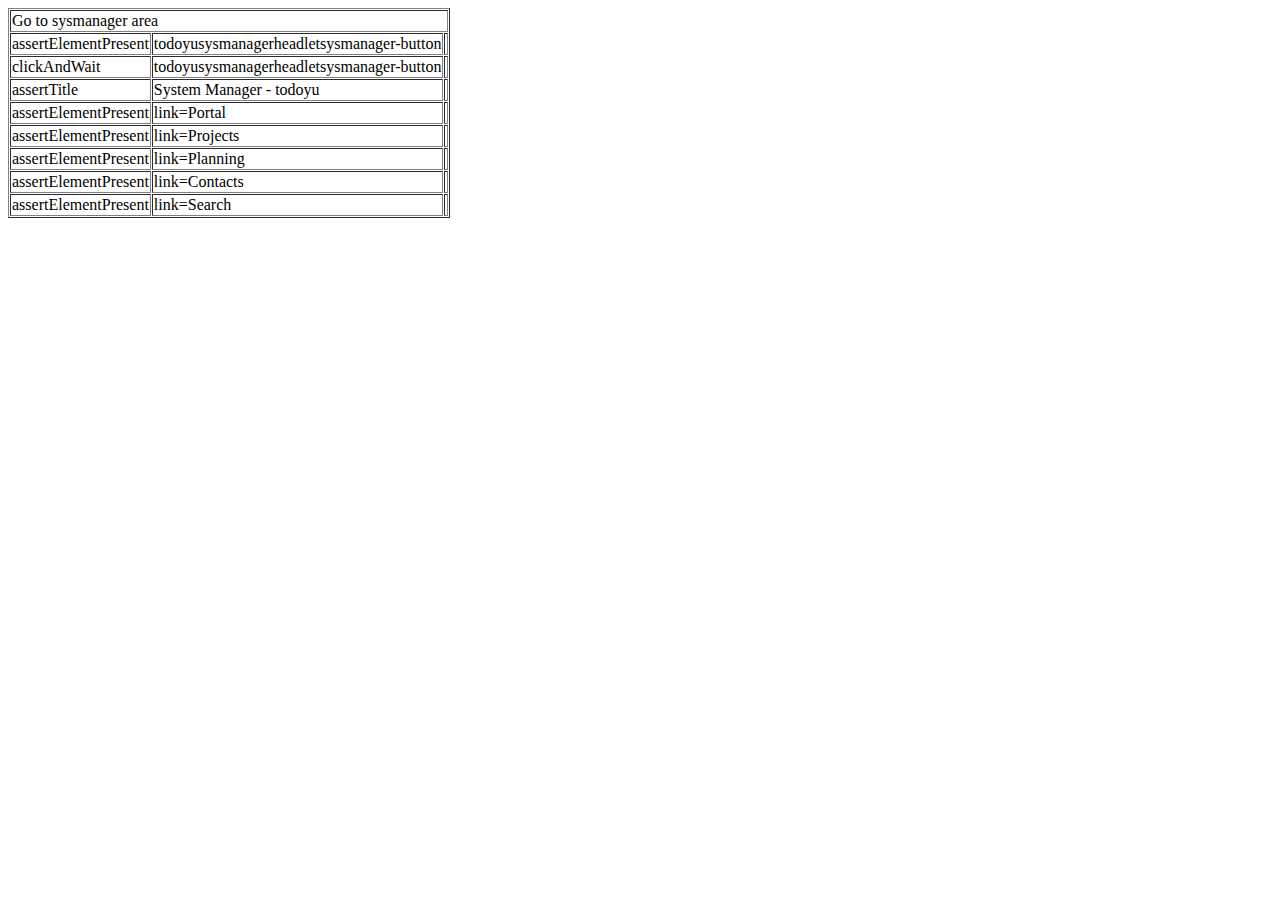
<file: test/selenium/sysmanager_goto_area.html>
<?xml version="1.0" encoding="UTF-8"?>
<!DOCTYPE html PUBLIC "-//W3C//DTD XHTML 1.0 Strict//EN" "http://www.w3.org/TR/xhtml1/DTD/xhtml1-strict.dtd">
<html xmlns="http://www.w3.org/1999/xhtml" xml:lang="en" lang="en">
<head profile="http://selenium-ide.openqa.org/profiles/test-case">
<meta http-equiv="Content-Type" content="text/html; charset=UTF-8" />
<title>Go to sysmanager area</title>
</head>
<body>
<table cellpadding="1" cellspacing="1" border="1">
<thead>
<tr><td rowspan="1" colspan="3">Go to sysmanager area</td></tr>
</thead><tbody>
<!------ Go to sysmanager area-->
<tr>
	<td>assertElementPresent</td>
	<td>todoyusysmanagerheadletsysmanager-button</td>
	<td></td>
</tr>
<tr>
	<td>clickAndWait</td>
	<td>todoyusysmanagerheadletsysmanager-button</td>
	<td></td>
</tr>
<!--Page title set?-->
<tr>
	<td>assertTitle</td>
	<td>System Manager - todoyu</td>
	<td></td>
</tr>
<!--Main tabs present?-->
<tr>
	<td>assertElementPresent</td>
	<td>link=Portal</td>
	<td></td>
</tr>
<tr>
	<td>assertElementPresent</td>
	<td>link=Projects</td>
	<td></td>
</tr>
<tr>
	<td>assertElementPresent</td>
	<td>link=Planning</td>
	<td></td>
</tr>
<tr>
	<td>assertElementPresent</td>
	<td>link=Contacts</td>
	<td></td>
</tr>
<tr>
	<td>assertElementPresent</td>
	<td>link=Search</td>
	<td></td>
</tr>
</tbody></table>
</body>
</html>
</file>
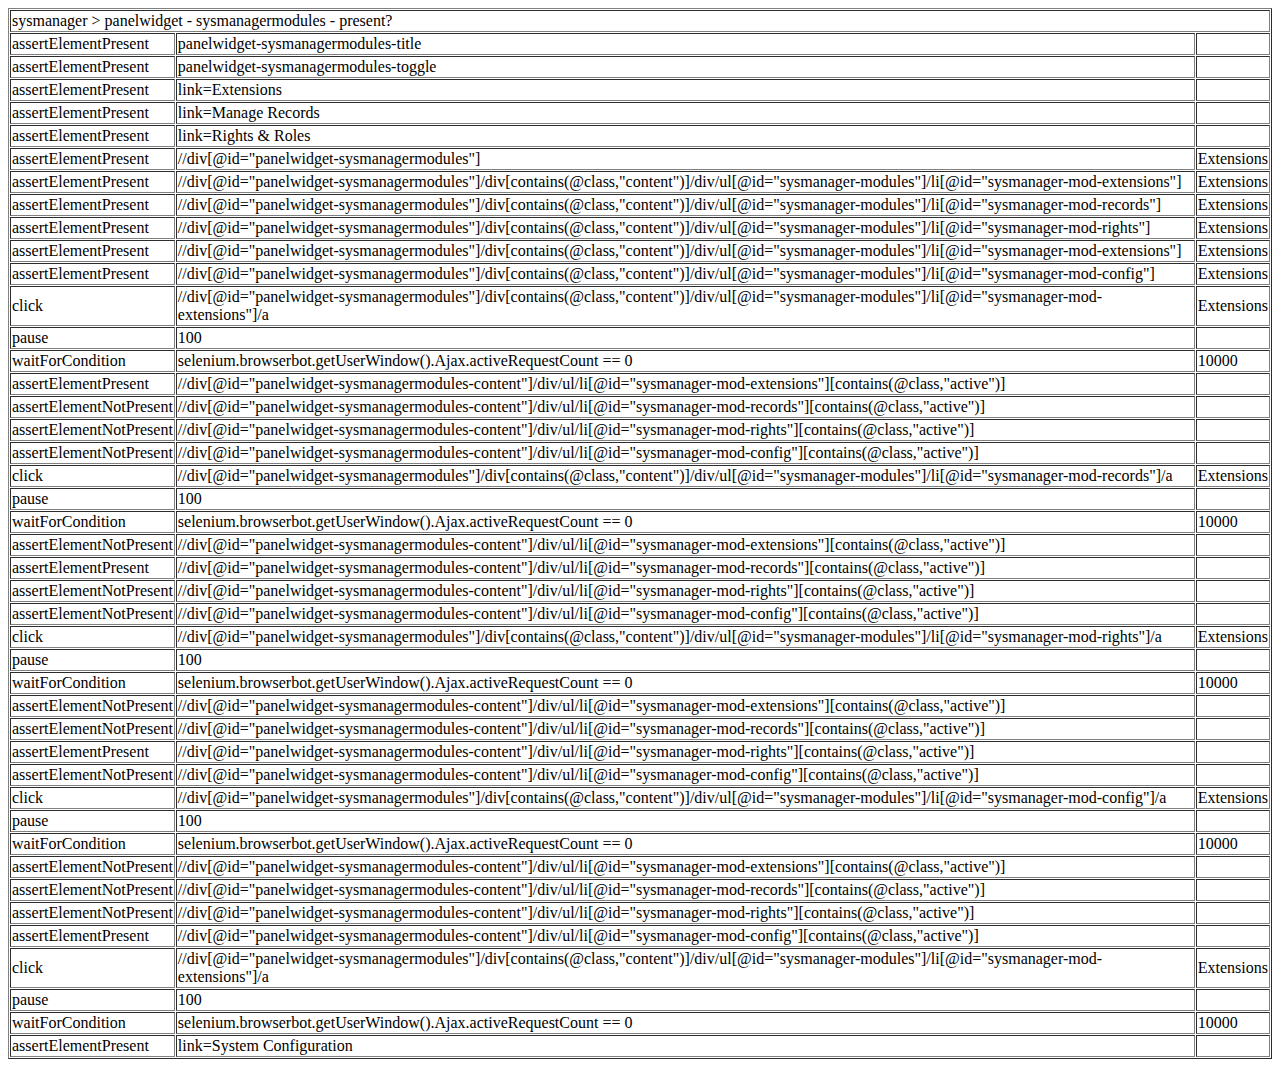
<file: test/selenium/sysmanager_panelwidget-sysmanagermodules-present.html>
<?xml version="1.0" encoding="UTF-8"?>
<!DOCTYPE html PUBLIC "-//W3C//DTD XHTML 1.0 Strict//EN" "http://www.w3.org/TR/xhtml1/DTD/xhtml1-strict.dtd">
<html xmlns="http://www.w3.org/1999/xhtml" xml:lang="en" lang="en">
<head profile="http://selenium-ide.openqa.org/profiles/test-case">
<meta http-equiv="Content-Type" content="text/html; charset=UTF-8" />
<title>sysmanager > panelwidget - sysmanagermodules - present?</title>
</head>
<body>
<table cellpadding="1" cellspacing="1" border="1">
<thead>
<tr><td rowspan="1" colspan="3">sysmanager > panelwidget - sysmanagermodules - present?</td></tr>
</thead><tbody>
<!--sysmanager > panelwidget: sysmanager modules - present?-->
<!--widget there, all options present?-->
<tr>
	<td>assertElementPresent</td>
	<td>panelwidget-sysmanagermodules-title</td>
	<td></td>
</tr>
<tr>
	<td>assertElementPresent</td>
	<td>panelwidget-sysmanagermodules-toggle</td>
	<td></td>
</tr>
<tr>
	<td>assertElementPresent</td>
	<td>link=Extensions</td>
	<td></td>
</tr>
<tr>
	<td>assertElementPresent</td>
	<td>link=Manage Records</td>
	<td></td>
</tr>
<tr>
	<td>assertElementPresent</td>
	<td>link=Rights &amp; Roles</td>
	<td></td>
</tr>
<!--Modules widget present?-->
<tr>
	<td>assertElementPresent</td>
	<td>//div[@id=&quot;panelwidget-sysmanagermodules&quot;]</td>
	<td>Extensions</td>
</tr>
<!--Modules presents?-->
<tr>
	<td>assertElementPresent</td>
	<td>//div[@id=&quot;panelwidget-sysmanagermodules&quot;]/div[contains(@class,&quot;content&quot;)]/div/ul[@id=&quot;sysmanager-modules&quot;]/li[@id=&quot;sysmanager-mod-extensions&quot;]</td>
	<td>Extensions</td>
</tr>
<tr>
	<td>assertElementPresent</td>
	<td>//div[@id=&quot;panelwidget-sysmanagermodules&quot;]/div[contains(@class,&quot;content&quot;)]/div/ul[@id=&quot;sysmanager-modules&quot;]/li[@id=&quot;sysmanager-mod-records&quot;]</td>
	<td>Extensions</td>
</tr>
<tr>
	<td>assertElementPresent</td>
	<td>//div[@id=&quot;panelwidget-sysmanagermodules&quot;]/div[contains(@class,&quot;content&quot;)]/div/ul[@id=&quot;sysmanager-modules&quot;]/li[@id=&quot;sysmanager-mod-rights&quot;]</td>
	<td>Extensions</td>
</tr>
<tr>
	<td>assertElementPresent</td>
	<td>//div[@id=&quot;panelwidget-sysmanagermodules&quot;]/div[contains(@class,&quot;content&quot;)]/div/ul[@id=&quot;sysmanager-modules&quot;]/li[@id=&quot;sysmanager-mod-extensions&quot;]</td>
	<td>Extensions</td>
</tr>
<tr>
	<td>assertElementPresent</td>
	<td>//div[@id=&quot;panelwidget-sysmanagermodules&quot;]/div[contains(@class,&quot;content&quot;)]/div/ul[@id=&quot;sysmanager-modules&quot;]/li[@id=&quot;sysmanager-mod-config&quot;]</td>
	<td>Extensions</td>
</tr>
<!--All modules reachable?-->
<!--1. extensions module-->
<tr>
	<td>click</td>
	<td>//div[@id=&quot;panelwidget-sysmanagermodules&quot;]/div[contains(@class,&quot;content&quot;)]/div/ul[@id=&quot;sysmanager-modules&quot;]/li[@id=&quot;sysmanager-mod-extensions&quot;]/a</td>
	<td>Extensions</td>
</tr>
<tr>
	<td>pause</td>
	<td>100</td>
	<td></td>
</tr>
<tr>
	<td>waitForCondition</td>
	<td>selenium.browserbot.getUserWindow().Ajax.activeRequestCount == 0</td>
	<td>10000</td>
</tr>
<tr>
	<td>assertElementPresent</td>
	<td>//div[@id=&quot;panelwidget-sysmanagermodules-content&quot;]/div/ul/li[@id=&quot;sysmanager-mod-extensions&quot;][contains(@class,&quot;active&quot;)]</td>
	<td></td>
</tr>
<tr>
	<td>assertElementNotPresent</td>
	<td>//div[@id=&quot;panelwidget-sysmanagermodules-content&quot;]/div/ul/li[@id=&quot;sysmanager-mod-records&quot;][contains(@class,&quot;active&quot;)]</td>
	<td></td>
</tr>
<tr>
	<td>assertElementNotPresent</td>
	<td>//div[@id=&quot;panelwidget-sysmanagermodules-content&quot;]/div/ul/li[@id=&quot;sysmanager-mod-rights&quot;][contains(@class,&quot;active&quot;)]</td>
	<td></td>
</tr>
<tr>
	<td>assertElementNotPresent</td>
	<td>//div[@id=&quot;panelwidget-sysmanagermodules-content&quot;]/div/ul/li[@id=&quot;sysmanager-mod-config&quot;][contains(@class,&quot;active&quot;)]</td>
	<td></td>
</tr>
<!--2. records module-->
<tr>
	<td>click</td>
	<td>//div[@id=&quot;panelwidget-sysmanagermodules&quot;]/div[contains(@class,&quot;content&quot;)]/div/ul[@id=&quot;sysmanager-modules&quot;]/li[@id=&quot;sysmanager-mod-records&quot;]/a</td>
	<td>Extensions</td>
</tr>
<tr>
	<td>pause</td>
	<td>100</td>
	<td></td>
</tr>
<tr>
	<td>waitForCondition</td>
	<td>selenium.browserbot.getUserWindow().Ajax.activeRequestCount == 0</td>
	<td>10000</td>
</tr>
<tr>
	<td>assertElementNotPresent</td>
	<td>//div[@id=&quot;panelwidget-sysmanagermodules-content&quot;]/div/ul/li[@id=&quot;sysmanager-mod-extensions&quot;][contains(@class,&quot;active&quot;)]</td>
	<td></td>
</tr>
<tr>
	<td>assertElementPresent</td>
	<td>//div[@id=&quot;panelwidget-sysmanagermodules-content&quot;]/div/ul/li[@id=&quot;sysmanager-mod-records&quot;][contains(@class,&quot;active&quot;)]</td>
	<td></td>
</tr>
<tr>
	<td>assertElementNotPresent</td>
	<td>//div[@id=&quot;panelwidget-sysmanagermodules-content&quot;]/div/ul/li[@id=&quot;sysmanager-mod-rights&quot;][contains(@class,&quot;active&quot;)]</td>
	<td></td>
</tr>
<tr>
	<td>assertElementNotPresent</td>
	<td>//div[@id=&quot;panelwidget-sysmanagermodules-content&quot;]/div/ul/li[@id=&quot;sysmanager-mod-config&quot;][contains(@class,&quot;active&quot;)]</td>
	<td></td>
</tr>
<!--3. rights&roles module-->
<tr>
	<td>click</td>
	<td>//div[@id=&quot;panelwidget-sysmanagermodules&quot;]/div[contains(@class,&quot;content&quot;)]/div/ul[@id=&quot;sysmanager-modules&quot;]/li[@id=&quot;sysmanager-mod-rights&quot;]/a</td>
	<td>Extensions</td>
</tr>
<tr>
	<td>pause</td>
	<td>100</td>
	<td></td>
</tr>
<tr>
	<td>waitForCondition</td>
	<td>selenium.browserbot.getUserWindow().Ajax.activeRequestCount == 0</td>
	<td>10000</td>
</tr>
<tr>
	<td>assertElementNotPresent</td>
	<td>//div[@id=&quot;panelwidget-sysmanagermodules-content&quot;]/div/ul/li[@id=&quot;sysmanager-mod-extensions&quot;][contains(@class,&quot;active&quot;)]</td>
	<td></td>
</tr>
<tr>
	<td>assertElementNotPresent</td>
	<td>//div[@id=&quot;panelwidget-sysmanagermodules-content&quot;]/div/ul/li[@id=&quot;sysmanager-mod-records&quot;][contains(@class,&quot;active&quot;)]</td>
	<td></td>
</tr>
<tr>
	<td>assertElementPresent</td>
	<td>//div[@id=&quot;panelwidget-sysmanagermodules-content&quot;]/div/ul/li[@id=&quot;sysmanager-mod-rights&quot;][contains(@class,&quot;active&quot;)]</td>
	<td></td>
</tr>
<tr>
	<td>assertElementNotPresent</td>
	<td>//div[@id=&quot;panelwidget-sysmanagermodules-content&quot;]/div/ul/li[@id=&quot;sysmanager-mod-config&quot;][contains(@class,&quot;active&quot;)]</td>
	<td></td>
</tr>
<!--4. system config module-->
<tr>
	<td>click</td>
	<td>//div[@id=&quot;panelwidget-sysmanagermodules&quot;]/div[contains(@class,&quot;content&quot;)]/div/ul[@id=&quot;sysmanager-modules&quot;]/li[@id=&quot;sysmanager-mod-config&quot;]/a</td>
	<td>Extensions</td>
</tr>
<tr>
	<td>pause</td>
	<td>100</td>
	<td></td>
</tr>
<tr>
	<td>waitForCondition</td>
	<td>selenium.browserbot.getUserWindow().Ajax.activeRequestCount == 0</td>
	<td>10000</td>
</tr>
<tr>
	<td>assertElementNotPresent</td>
	<td>//div[@id=&quot;panelwidget-sysmanagermodules-content&quot;]/div/ul/li[@id=&quot;sysmanager-mod-extensions&quot;][contains(@class,&quot;active&quot;)]</td>
	<td></td>
</tr>
<tr>
	<td>assertElementNotPresent</td>
	<td>//div[@id=&quot;panelwidget-sysmanagermodules-content&quot;]/div/ul/li[@id=&quot;sysmanager-mod-records&quot;][contains(@class,&quot;active&quot;)]</td>
	<td></td>
</tr>
<tr>
	<td>assertElementNotPresent</td>
	<td>//div[@id=&quot;panelwidget-sysmanagermodules-content&quot;]/div/ul/li[@id=&quot;sysmanager-mod-rights&quot;][contains(@class,&quot;active&quot;)]</td>
	<td></td>
</tr>
<tr>
	<td>assertElementPresent</td>
	<td>//div[@id=&quot;panelwidget-sysmanagermodules-content&quot;]/div/ul/li[@id=&quot;sysmanager-mod-config&quot;][contains(@class,&quot;active&quot;)]</td>
	<td></td>
</tr>
<tr>
	<td>click</td>
	<td>//div[@id=&quot;panelwidget-sysmanagermodules&quot;]/div[contains(@class,&quot;content&quot;)]/div/ul[@id=&quot;sysmanager-modules&quot;]/li[@id=&quot;sysmanager-mod-extensions&quot;]/a</td>
	<td>Extensions</td>
</tr>
<tr>
	<td>pause</td>
	<td>100</td>
	<td></td>
</tr>
<tr>
	<td>waitForCondition</td>
	<td>selenium.browserbot.getUserWindow().Ajax.activeRequestCount == 0</td>
	<td>10000</td>
</tr>
<tr>
	<td>assertElementPresent</td>
	<td>link=System Configuration</td>
	<td></td>
</tr>
</tbody></table>
</body>
</html>
</file>
